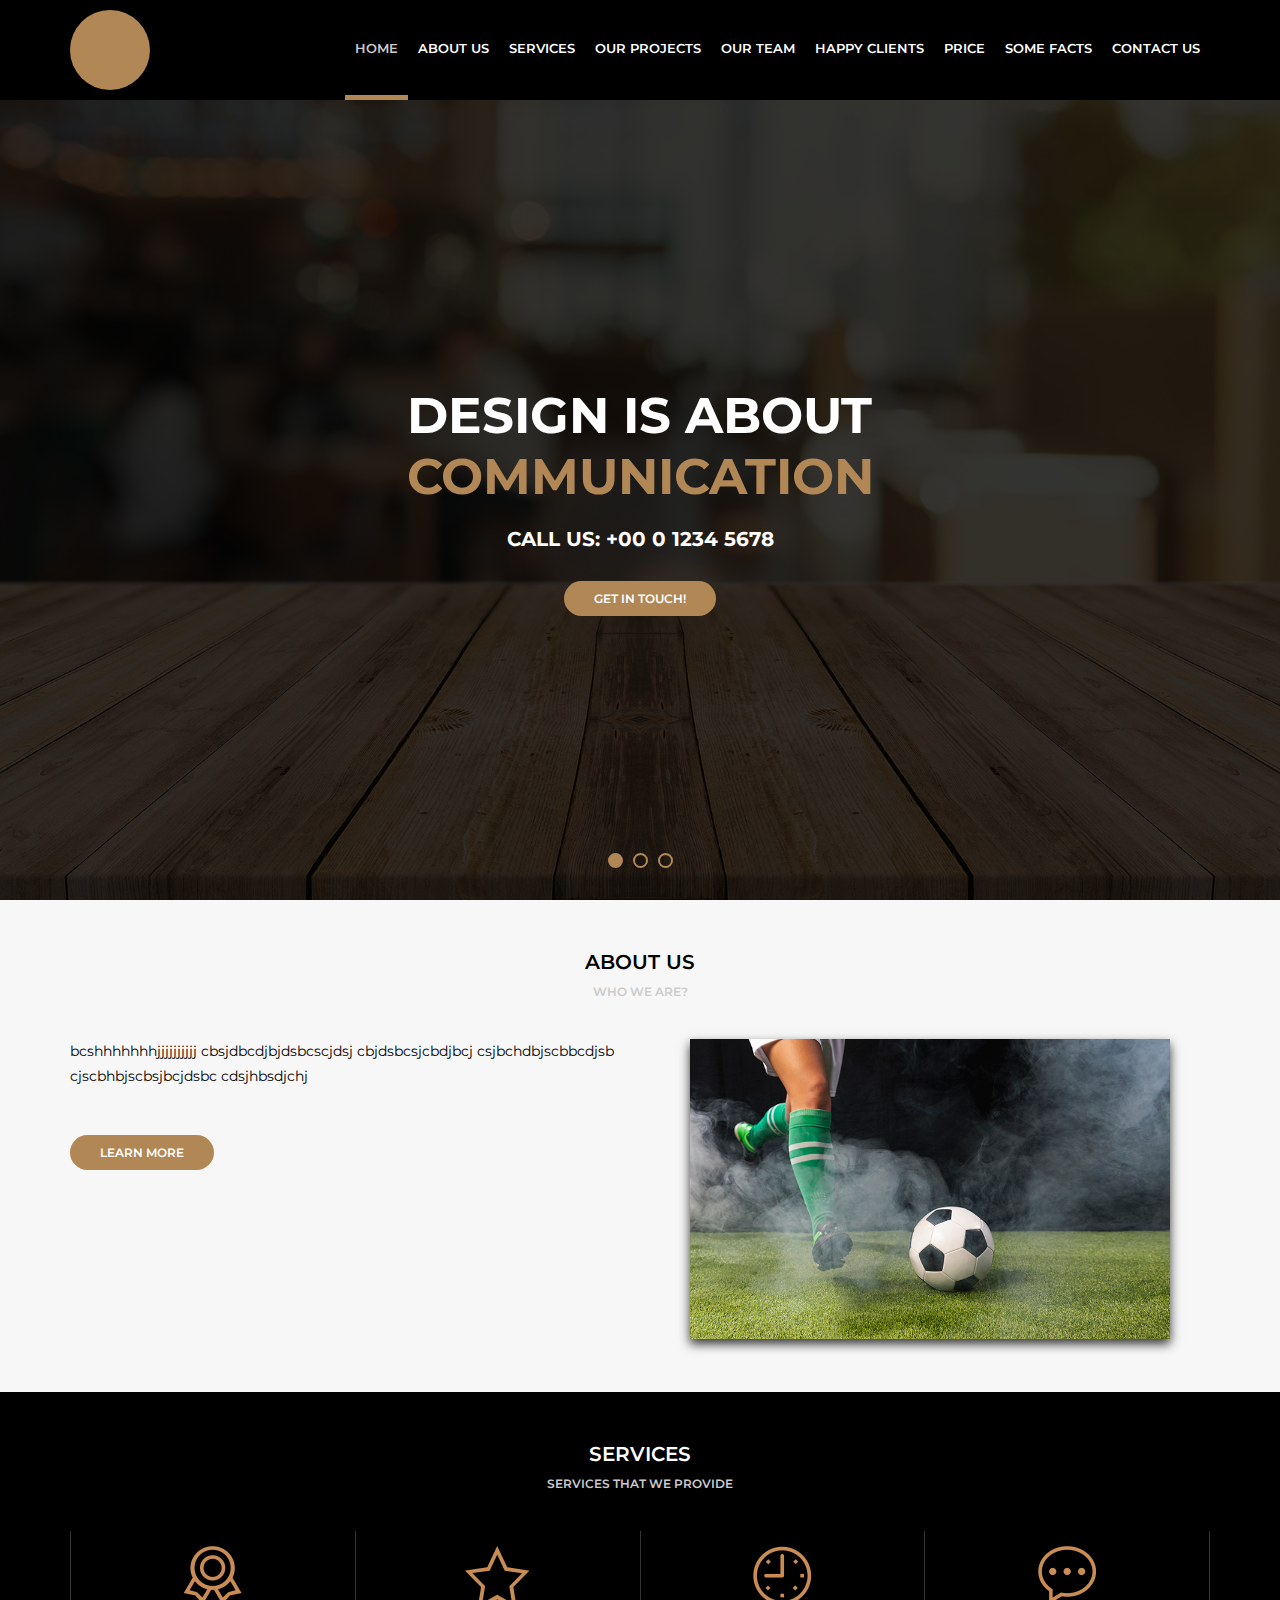
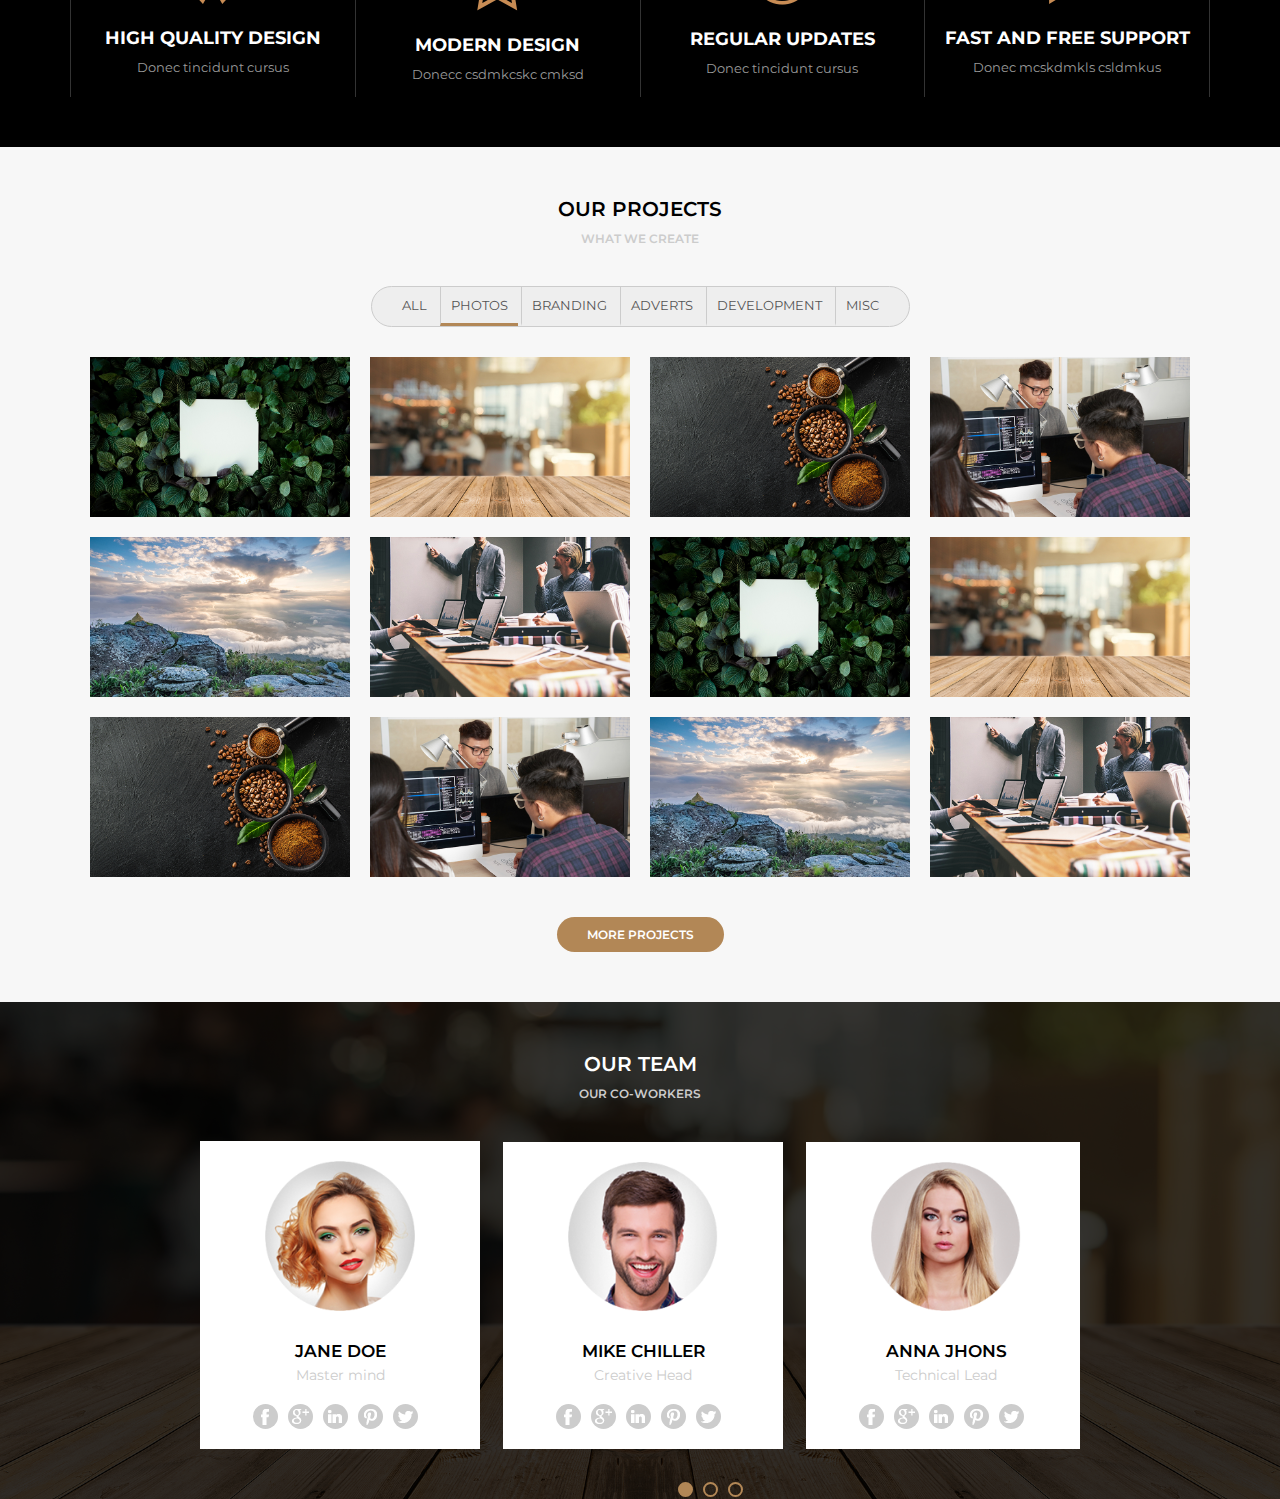
<file: index.html>
<!DOCTYPE html>
<html>
    <head>
        <meta charset="UTF-8" />
        <title> Awax </title>
        <meta name="viewport" content="width=device-width,minimum-scale=1,initial-scale=1"/>
        <link rel="preconnect" href="https://fonts.googleapis.com">
        <link rel="preconnect" href="https://fonts.gstatic.com" crossorigin>
        <link href="https://fonts.googleapis.com/css2?family=Montserrat:wght@300;400;600;700&display=swap" rel="stylesheet">
        <link rel="stylesheet" type="text/css" href="assets/css/style.css"/>
    </head>
    <body>
        <header>
            <div class="header">
                <div class="logo">
                    <div class="logoimg"></div>
                </div>
                <div class="menu">
                    <img class="menu-opener" src="assets/images/menu.png" />
                    <nav>
                        <ul>
                            <li class="active"><a href="">Home</a></li>
                            <li><a href="">About us</a></li>
                            <li><a href="">Services</a></li>
                            <li><a href="">Our Projects</a></li>
                            <li><a href="">Our Team</a></li>
                            <li><a href="">Happy Clients</a></li>
                            <li><a href="">Price</a></li>
                            <li><a href="">Some Facts</a></li>
                            <li><a href="">Contact Us</a></li>
                        </ul>
                    </nav>
                </div>
            </div>
        </header>
        <main>
            <section class="banner">
                <div class="sliders" style="margin-left: 0;">
                    <div class="slide">
                        <div class="slidearea">
                            <h1>Design is about <br />
                                <span>Communication</span>
                            </h1>
                            <h2>
                                Call Us: +00 0 1234 5678
                            </h2>
                            <a href="" class="button">Get in touch!</a>
                        </div>
                    </div>
                    <div class="slide">
                        <div class="slidearea">
                            <h1>Design is about <br />
                                <span>Teste</span>
                            </h1>
                            <h2>
                                Call Us: +00 0 1234 5678
                            </h2>
                            <a href="" class="button">Get in touch!</a>
                        </div>
                    </div>
                    <div class="slide">
                        <div class="slidearea">
                            <h1>Design is about <br />
                                <span>Algo</span>
                            </h1>
                            <h2>
                                Call Us: +00 0 1234 5678
                            </h2>
                            <a href="" class="button">Get in touch!</a>
                        </div>
                    </div>
                </div>
                <div class="sliders-pointers">
                    <div class="pointer active"></div>
                    <div class="pointer"></div>
                    <div class="pointer"></div>
                </div>
            </section>

            <section class="default light">
                <div class="section-title">About us</div>
                <div class="section-desc">Who we are?</div>
                <div class="section-body">
                    <div class="section-aboutus">
                        <div class="section-aboutus--left">
                            <p>bcshhhhhhhjjjjjjjjjj cbsjdbcdjbjdsbcscjdsj  cbjdsbcsjcbdjbcj csjbchdbjscbbcdjsb cjscbhbjscbsjbcjdsbc cdsjhbsdjchj
                            </p>
                            <br />
                            <a href="" class="button">Learn More</a>
                        </div>
                        <div class="section-aboutus--right">
                            <img src="media/foto9.jpg" />
                        </div>
                    </div>
                </div>
            </section>

            <section class="default dark">
                <div class="section-title">Services</div>
                <div class="section-desc">Services that we provide</div>
                <div class="section-body">
                    <div class="section-services">
                        <div class="section-service">
                            <img src="assets/images/medalha.png" />
                            <h4>High Quality Design</h4>
                            <p>Donec tincidunt cursus</p>
                        </div>
                        <div class="section-service">
                            <img src="assets/images/estrela.png" />
                            <h4>Modern Design</h4>
                            <p>Donecc csdmkcskc cmksd</p>
                        </div>
                        <div class="section-service">
                            <img src="assets/images/relogio.png" />
                            <h4>Regular Updates</h4>
                            <p>Donec tincidunt cursus</p>
                        </div>
                        <div class="section-service">
                            <img src="assets/images/balao.png" />
                            <h4>Fast and free support</h4>
                            <p>Donec mcskdmkls  csldmkus</p>
                        </div>
                    </div>
                </div>
            </section>

            
            <section class="default light">
                <div class="section-title">Our Projects</div>
                <div class="section-desc">What we create</div>
                <div class="section-body">
                    <div class="section-projects">
                        <div class="section-projects--filters">
                            <ul>
                                <li>All</li>
                                <li class="active">Photos</li>
                                <li>Branding</li>
                                <li>Adverts</li>
                                <li>Development</li>
                                <li>Misc</li>
                            </ul>
                        </div>
                        <div class="section-projects--photos">
                            <div class="section-projects--photo">
                                <div class="section-projects--photoarea">
                                    <div class="section-projects--photoinfo">
                                        <h5>ABOUT</h5>
                                        <p>cdsmlks mclksdcl mcskldmckl lcskdm</p>
                                    </div>
                                    <img src="media/foto1.jpg" />
                                </div>
                            </div>
                            <div class="section-projects--photo">
                                <div class="section-projects--photoarea">
                                    <div class="section-projects--photoinfo">
                                        <h5>ABOUT</h5>
                                        <p>cdsmlks mclksdcl mcskldmckl lcskdm</p>
                                    </div>
                                    <img src="media/foto2.jpg" />
                                </div>
                            </div>
                            <div class="section-projects--photo">
                                <div class="section-projects--photoarea">
                                    <div class="section-projects--photoinfo">
                                        <h5>ABOUT</h5>
                                        <p>cdsmlks mclksdcl mcskldmckl lcskdm</p>
                                    </div>
                                    <img src="media/foto3.jpg" />
                                </div>
                            </div>
                            <div class="section-projects--photo">
                                <div class="section-projects--photoarea">
                                    <div class="section-projects--photoinfo">
                                        <h5>ABOUT</h5>
                                        <p>cdsmlks mclksdcl mcskldmckl lcskdm</p>
                                    </div>
                                    <img src="media/foto4.jpg" />
                                </div>
                            </div>
                            <div class="section-projects--photo">
                                <div class="section-projects--photoarea">
                                    <div class="section-projects--photoinfo">
                                        <h5>ABOUT</h5>
                                        <p>cdsmlks mclksdcl mcskldmckl lcskdm</p>
                                    </div>
                                    <img src="media/foto5.jpg" />
                                </div>
                            </div>
                            <div class="section-projects--photo">
                                <div class="section-projects--photoarea">
                                    <div class="section-projects--photoinfo">
                                        <h5>ABOUT</h5>
                                        <p>cdsmlks mclksdcl mcskldmckl lcskdm</p>
                                    </div>
                                    <img src="media/foto6.jpg" />
                                </div>
                            </div>
                            <div class="section-projects--photo">
                                <div class="section-projects--photoarea">
                                    <div class="section-projects--photoinfo">
                                        <h5>ABOUT</h5>
                                        <p>cdsmlks mclksdcl mcskldmckl lcskdm</p>
                                    </div>
                                    <img src="media/foto1.jpg" />
                                </div>
                            </div>
                            <div class="section-projects--photo">
                                <div class="section-projects--photoarea">
                                    <div class="section-projects--photoinfo">
                                        <h5>ABOUT</h5>
                                        <p>cdsmlks mclksdcl mcskldmckl lcskdm</p>
                                    </div>
                                    <img src="media/foto2.jpg" />
                                </div>
                            </div>
                            <div class="section-projects--photo">
                                <div class="section-projects--photoarea">
                                    <div class="section-projects--photoinfo">
                                        <h5>ABOUT</h5>
                                        <p>cdsmlks mclksdcl mcskldmckl lcskdm</p>
                                    </div>
                                    <img src="media/foto3.jpg" />
                                </div>
                            </div>
                            <div class="section-projects--photo">
                                <div class="section-projects--photoarea">
                                    <div class="section-projects--photoinfo">
                                        <h5>ABOUT</h5>
                                        <p>cdsmlks mclksdcl mcskldmckl lcskdm</p>
                                    </div>
                                    <img src="media/foto4.jpg" />
                                </div>
                            </div>
                            <div class="section-projects--photo">
                                <div class="section-projects--photoarea">
                                    <div class="section-projects--photoinfo">
                                        <h5>ABOUT</h5>
                                        <p>cdsmlks mclksdcl mcskldmckl lcskdm</p>
                                    </div>
                                    <img src="media/foto5.jpg" />
                                </div>
                            </div>
                            <div class="section-projects--photo">
                                <div class="section-projects--photoarea">
                                    <div class="section-projects--photoinfo">
                                        <h5>ABOUT</h5>
                                        <p>cdsmlks mclksdcl mcskldmckl lcskdm</p>
                                    </div>
                                    <img src="media/foto6.jpg" />
                                </div>
                            </div>
                        </div>
                        <a href="" class="button">More Projects</a>
                    </div>
                </div>
            </section>

            <section class="default dark bg-team">
                <div class="section-team-area">
                    <div class="section-title">Our Team</div>
                    <div class="section-desc">Our Co-Workers</div>
                    <div class="section-body">
                        <div class="section-team">
                            <div class="sliders" style="margin-left: 0;">
                                <div class="slide">
                                    <div class="slidearea">
                                        <img class="section-team--avatar" src="media/mulher1.png" />
                                        <div class="section-team--name">Jane Doe</div>
                                        <div class="section-team--role">Master mind</div>
                                        <div class="section-team--social">
                                            <a href=""><img src="assets/images/facebook.png" /></a>
                                            <a href=""><img src="assets/images/googleplus.png" /></a>
                                            <a href=""><img src="assets/images/linkedin.png" /></a>
                                            <a href=""><img src="assets/images/pinterest.png" /></a>
                                            <a href=""><img src="assets/images/twitter.png" /></a>
                                        </div>
                                    </div>
                                </div>
                                <div class="slide">
                                    <div class="slidearea">
                                        <img class="section-team--avatar" src="media/homem1.png" />
                                        <div class="section-team--name">Mike Chiller</div>
                                        <div class="section-team--role">Creative Head</div>
                                        <div class="section-team--social">
                                            <a href=""><img src="assets/images/facebook.png" /></a>
                                            <a href=""><img src="assets/images/googleplus.png" /></a>
                                            <a href=""><img src="assets/images/linkedin.png" /></a>
                                            <a href=""><img src="assets/images/pinterest.png" /></a>
                                            <a href=""><img src="assets/images/twitter.png" /></a>
                                        </div>
                                    </div>
                                </div>
                                <div class="slide">
                                    <div class="slidearea">
                                        <img class="section-team--avatar" src="media/mulher2.png" />
                                        <div class="section-team--name">Anna Jhons</div>
                                        <div class="section-team--role">Technical Lead</div>
                                        <div class="section-team--social">
                                            <a href=""><img src="assets/images/facebook.png" /></a>
                                            <a href=""><img src="assets/images/googleplus.png" /></a>
                                            <a href=""><img src="assets/images/linkedin.png" /></a>
                                            <a href=""><img src="assets/images/pinterest.png" /></a>
                                            <a href=""><img src="assets/images/twitter.png" /></a>
                                        </div>
                                    </div>
                                </div>
                                <div class="slide">
                                    <div class="slidearea">
                                        <img class="section-team--avatar" src="media/mulher2.png" />
                                        <div class="section-team--name">Anna</div>
                                        <div class="section-team--role">Master mind</div>
                                        <div class="section-team--social">
                                            <a href=""><img src="assets/images/facebook.png" /></a>
                                            <a href=""><img src="assets/images/googleplus.png" /></a>
                                            <a href=""><img src="assets/images/linkedin.png" /></a>
                                            <a href=""><img src="assets/images/pinterest.png" /></a>
                                            <a href=""><img src="assets/images/twitter.png" /></a>
                                        </div>
                                    </div>
                                </div>
                            </div>
                        </div>
                        <div class="sliders-pointers">
                            <div class="pointer active"></div>
                            <div class="pointer"></div>
                            <div class="pointer"></div>
                        </div>
                    </div>
                </div>
            </section>
        </main>
        <footer>
        </footer>
    </body>
</html>
</file>
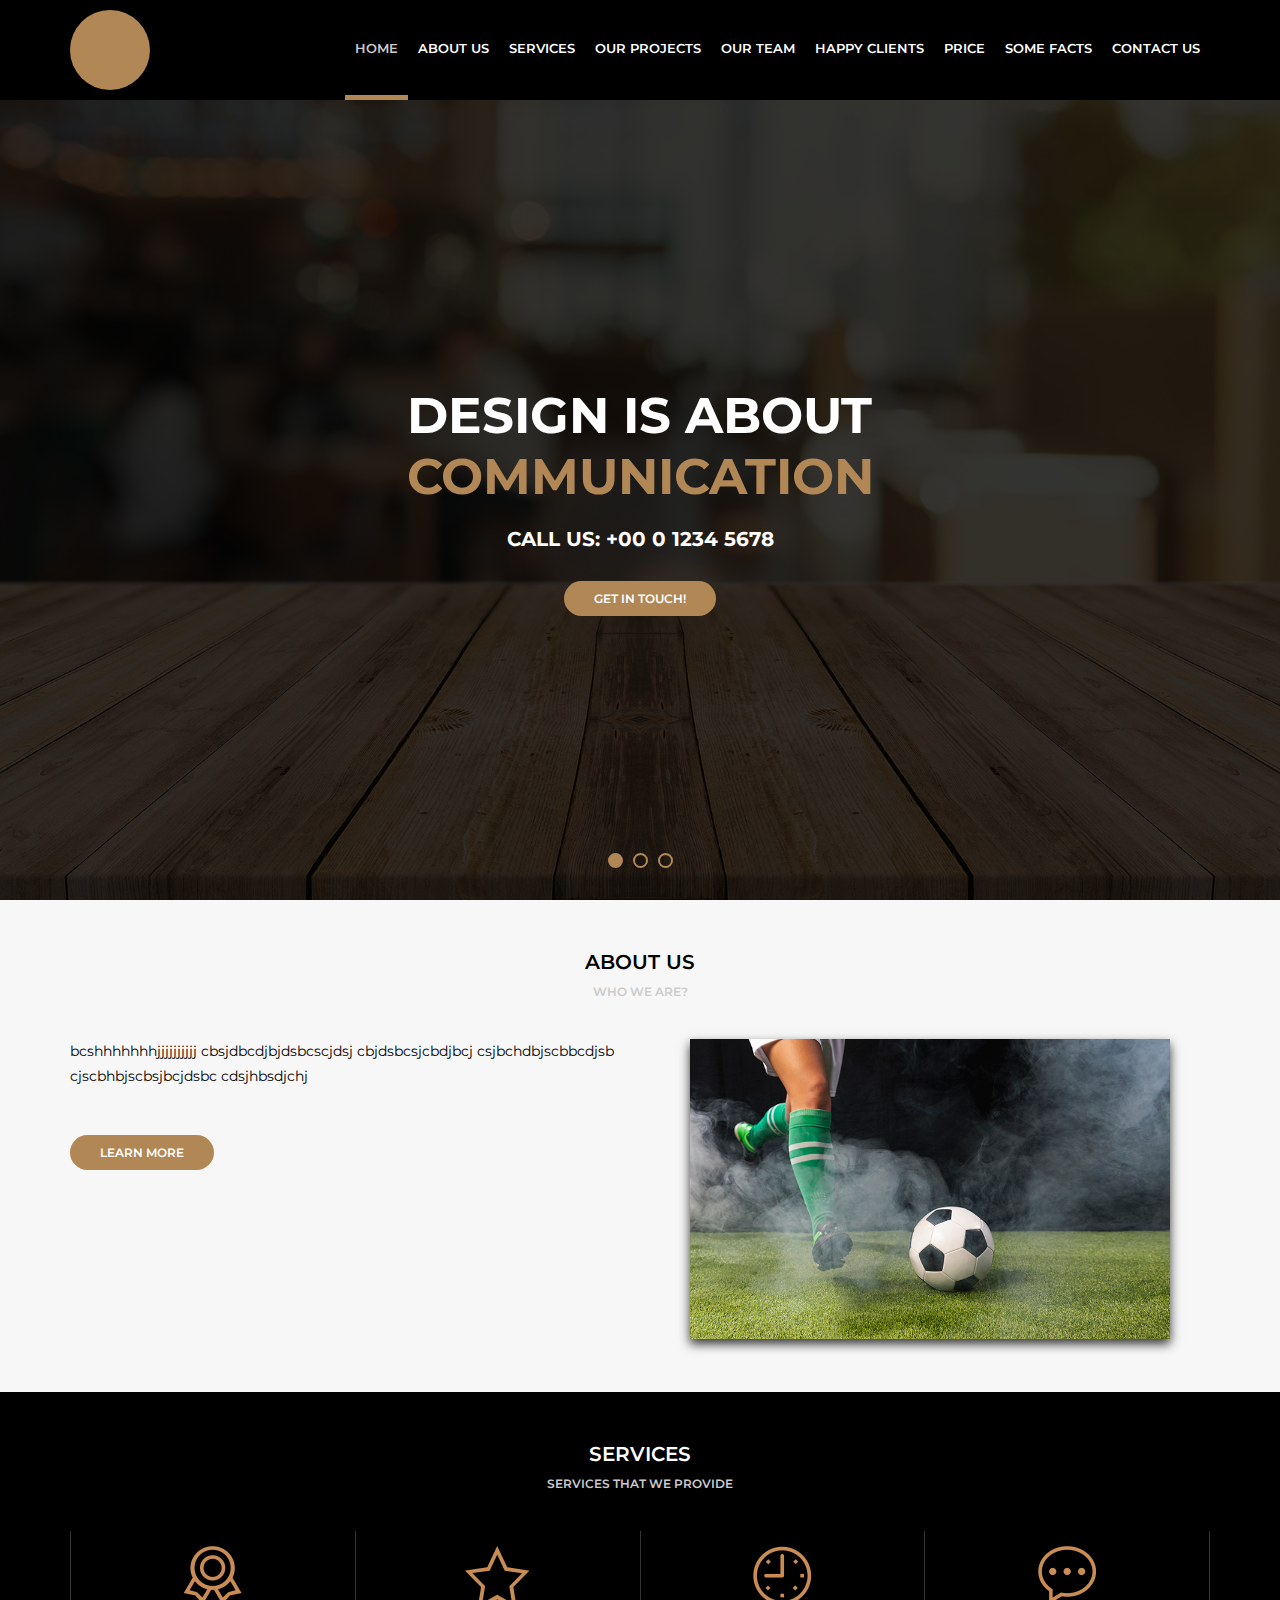
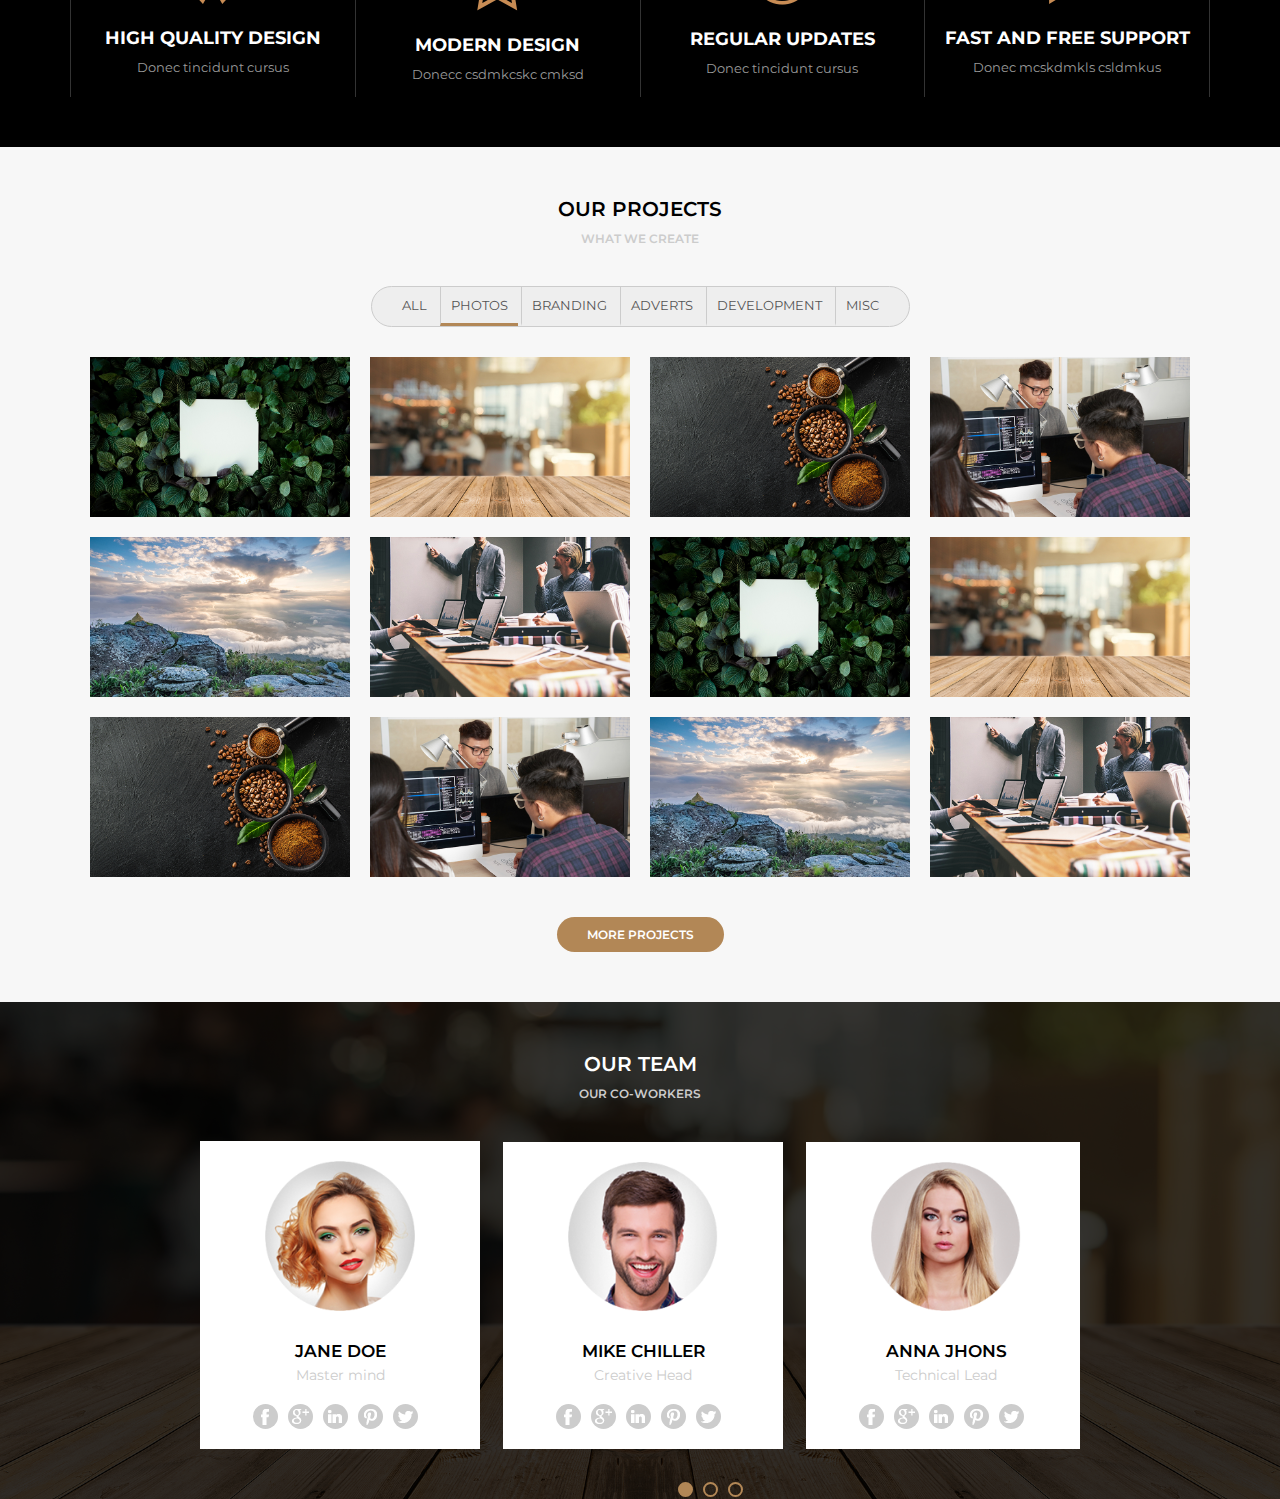
<file: home.html>
<!DOCTYPE html>
<html>
    <head>
        <meta charset="UTF-8" />
        <title> Awax </title>
        <meta name="viewport" content="width=device-width,minimum-scale=1,initial-scale=1"/>
        <link rel="preconnect" href="https://fonts.googleapis.com">
        <link rel="preconnect" href="https://fonts.gstatic.com" crossorigin>
        <link href="https://fonts.googleapis.com/css2?family=Montserrat:wght@300;400;600;700&display=swap" rel="stylesheet">
        <link rel="stylesheet" type="text/css" href="assets/css/style.css"/>
    </head>
    <body>
        <header>
            <div class="header">
                <div class="logo">
                    <div class="logoimg"></div>
                </div>
                <div class="menu">
                    <img class="menu-opener" src="assets/images/menu.png" />
                    <nav>
                        <ul>
                            <li class="active"><a href="">Home</a></li>
                            <li><a href="">About us</a></li>
                            <li><a href="">Services</a></li>
                            <li><a href="">Our Projects</a></li>
                            <li><a href="">Our Team</a></li>
                            <li><a href="">Happy Clients</a></li>
                            <li><a href="">Price</a></li>
                            <li><a href="">Some Facts</a></li>
                            <li><a href="">Contact Us</a></li>
                        </ul>
                    </nav>
                </div>
            </div>
        </header>
        <main>
            <section class="banner">
                <div class="sliders" style="margin-left: 0;">
                    <div class="slide">
                        <div class="slidearea">
                            <h1>Design is about <br />
                                <span>Communication</span>
                            </h1>
                            <h2>
                                Call Us: +00 0 1234 5678
                            </h2>
                            <a href="" class="button">Get in touch!</a>
                        </div>
                    </div>
                    <div class="slide">
                        <div class="slidearea">
                            <h1>Design is about <br />
                                <span>Teste</span>
                            </h1>
                            <h2>
                                Call Us: +00 0 1234 5678
                            </h2>
                            <a href="" class="button">Get in touch!</a>
                        </div>
                    </div>
                    <div class="slide">
                        <div class="slidearea">
                            <h1>Design is about <br />
                                <span>Algo</span>
                            </h1>
                            <h2>
                                Call Us: +00 0 1234 5678
                            </h2>
                            <a href="" class="button">Get in touch!</a>
                        </div>
                    </div>
                </div>
                <div class="sliders-pointers">
                    <div class="pointer active"></div>
                    <div class="pointer"></div>
                    <div class="pointer"></div>
                </div>
            </section>

            <section class="default light">
                <div class="section-title">About us</div>
                <div class="section-desc">Who we are?</div>
                <div class="section-body">
                    <div class="section-aboutus">
                        <div class="section-aboutus--left">
                            <p>bcshhhhhhhjjjjjjjjjj cbsjdbcdjbjdsbcscjdsj  cbjdsbcsjcbdjbcj csjbchdbjscbbcdjsb cjscbhbjscbsjbcjdsbc cdsjhbsdjchj
                            </p>
                            <br />
                            <a href="" class="button">Learn More</a>
                        </div>
                        <div class="section-aboutus--right">
                            <img src="media/foto9.jpg" />
                        </div>
                    </div>
                </div>
            </section>

            <section class="default dark">
                <div class="section-title">Services</div>
                <div class="section-desc">Services that we provide</div>
                <div class="section-body">
                    <div class="section-services">
                        <div class="section-service">
                            <img src="assets/images/medalha.png" />
                            <h4>High Quality Design</h4>
                            <p>Donec tincidunt cursus</p>
                        </div>
                        <div class="section-service">
                            <img src="assets/images/estrela.png" />
                            <h4>Modern Design</h4>
                            <p>Donecc csdmkcskc cmksd</p>
                        </div>
                        <div class="section-service">
                            <img src="assets/images/relogio.png" />
                            <h4>Regular Updates</h4>
                            <p>Donec tincidunt cursus</p>
                        </div>
                        <div class="section-service">
                            <img src="assets/images/balao.png" />
                            <h4>Fast and free support</h4>
                            <p>Donec mcskdmkls  csldmkus</p>
                        </div>
                    </div>
                </div>
            </section>

            
            <section class="default light">
                <div class="section-title">Our Projects</div>
                <div class="section-desc">What we create</div>
                <div class="section-body">
                    <div class="section-projects">
                        <div class="section-projects--filters">
                            <ul>
                                <li>All</li>
                                <li class="active">Photos</li>
                                <li>Branding</li>
                                <li>Adverts</li>
                                <li>Development</li>
                                <li>Misc</li>
                            </ul>
                        </div>
                        <div class="section-projects--photos">
                            <div class="section-projects--photo">
                                <div class="section-projects--photoarea">
                                    <div class="section-projects--photoinfo">
                                        <h5>ABOUT</h5>
                                        <p>cdsmlks mclksdcl mcskldmckl lcskdm</p>
                                    </div>
                                    <img src="media/foto1.jpg" />
                                </div>
                            </div>
                            <div class="section-projects--photo">
                                <div class="section-projects--photoarea">
                                    <div class="section-projects--photoinfo">
                                        <h5>ABOUT</h5>
                                        <p>cdsmlks mclksdcl mcskldmckl lcskdm</p>
                                    </div>
                                    <img src="media/foto2.jpg" />
                                </div>
                            </div>
                            <div class="section-projects--photo">
                                <div class="section-projects--photoarea">
                                    <div class="section-projects--photoinfo">
                                        <h5>ABOUT</h5>
                                        <p>cdsmlks mclksdcl mcskldmckl lcskdm</p>
                                    </div>
                                    <img src="media/foto3.jpg" />
                                </div>
                            </div>
                            <div class="section-projects--photo">
                                <div class="section-projects--photoarea">
                                    <div class="section-projects--photoinfo">
                                        <h5>ABOUT</h5>
                                        <p>cdsmlks mclksdcl mcskldmckl lcskdm</p>
                                    </div>
                                    <img src="media/foto4.jpg" />
                                </div>
                            </div>
                            <div class="section-projects--photo">
                                <div class="section-projects--photoarea">
                                    <div class="section-projects--photoinfo">
                                        <h5>ABOUT</h5>
                                        <p>cdsmlks mclksdcl mcskldmckl lcskdm</p>
                                    </div>
                                    <img src="media/foto5.jpg" />
                                </div>
                            </div>
                            <div class="section-projects--photo">
                                <div class="section-projects--photoarea">
                                    <div class="section-projects--photoinfo">
                                        <h5>ABOUT</h5>
                                        <p>cdsmlks mclksdcl mcskldmckl lcskdm</p>
                                    </div>
                                    <img src="media/foto6.jpg" />
                                </div>
                            </div>
                            <div class="section-projects--photo">
                                <div class="section-projects--photoarea">
                                    <div class="section-projects--photoinfo">
                                        <h5>ABOUT</h5>
                                        <p>cdsmlks mclksdcl mcskldmckl lcskdm</p>
                                    </div>
                                    <img src="media/foto1.jpg" />
                                </div>
                            </div>
                            <div class="section-projects--photo">
                                <div class="section-projects--photoarea">
                                    <div class="section-projects--photoinfo">
                                        <h5>ABOUT</h5>
                                        <p>cdsmlks mclksdcl mcskldmckl lcskdm</p>
                                    </div>
                                    <img src="media/foto2.jpg" />
                                </div>
                            </div>
                            <div class="section-projects--photo">
                                <div class="section-projects--photoarea">
                                    <div class="section-projects--photoinfo">
                                        <h5>ABOUT</h5>
                                        <p>cdsmlks mclksdcl mcskldmckl lcskdm</p>
                                    </div>
                                    <img src="media/foto3.jpg" />
                                </div>
                            </div>
                            <div class="section-projects--photo">
                                <div class="section-projects--photoarea">
                                    <div class="section-projects--photoinfo">
                                        <h5>ABOUT</h5>
                                        <p>cdsmlks mclksdcl mcskldmckl lcskdm</p>
                                    </div>
                                    <img src="media/foto4.jpg" />
                                </div>
                            </div>
                            <div class="section-projects--photo">
                                <div class="section-projects--photoarea">
                                    <div class="section-projects--photoinfo">
                                        <h5>ABOUT</h5>
                                        <p>cdsmlks mclksdcl mcskldmckl lcskdm</p>
                                    </div>
                                    <img src="media/foto5.jpg" />
                                </div>
                            </div>
                            <div class="section-projects--photo">
                                <div class="section-projects--photoarea">
                                    <div class="section-projects--photoinfo">
                                        <h5>ABOUT</h5>
                                        <p>cdsmlks mclksdcl mcskldmckl lcskdm</p>
                                    </div>
                                    <img src="media/foto6.jpg" />
                                </div>
                            </div>
                        </div>
                        <a href="" class="button">More Projects</a>
                    </div>
                </div>
            </section>

            <section class="default dark bg-team">
                <div class="section-team-area">
                    <div class="section-title">Our Team</div>
                    <div class="section-desc">Our Co-Workers</div>
                    <div class="section-body">
                        <div class="section-team">
                            <div class="sliders" style="margin-left: 0;">
                                <div class="slide">
                                    <div class="slidearea">
                                        <img class="section-team--avatar" src="media/mulher1.png" />
                                        <div class="section-team--name">Jane Doe</div>
                                        <div class="section-team--role">Master mind</div>
                                        <div class="section-team--social">
                                            <a href=""><img src="assets/images/facebook.png" /></a>
                                            <a href=""><img src="assets/images/googleplus.png" /></a>
                                            <a href=""><img src="assets/images/linkedin.png" /></a>
                                            <a href=""><img src="assets/images/pinterest.png" /></a>
                                            <a href=""><img src="assets/images/twitter.png" /></a>
                                        </div>
                                    </div>
                                </div>
                                <div class="slide">
                                    <div class="slidearea">
                                        <img class="section-team--avatar" src="media/homem1.png" />
                                        <div class="section-team--name">Mike Chiller</div>
                                        <div class="section-team--role">Creative Head</div>
                                        <div class="section-team--social">
                                            <a href=""><img src="assets/images/facebook.png" /></a>
                                            <a href=""><img src="assets/images/googleplus.png" /></a>
                                            <a href=""><img src="assets/images/linkedin.png" /></a>
                                            <a href=""><img src="assets/images/pinterest.png" /></a>
                                            <a href=""><img src="assets/images/twitter.png" /></a>
                                        </div>
                                    </div>
                                </div>
                                <div class="slide">
                                    <div class="slidearea">
                                        <img class="section-team--avatar" src="media/mulher2.png" />
                                        <div class="section-team--name">Anna Jhons</div>
                                        <div class="section-team--role">Technical Lead</div>
                                        <div class="section-team--social">
                                            <a href=""><img src="assets/images/facebook.png" /></a>
                                            <a href=""><img src="assets/images/googleplus.png" /></a>
                                            <a href=""><img src="assets/images/linkedin.png" /></a>
                                            <a href=""><img src="assets/images/pinterest.png" /></a>
                                            <a href=""><img src="assets/images/twitter.png" /></a>
                                        </div>
                                    </div>
                                </div>
                                <div class="slide">
                                    <div class="slidearea">
                                        <img class="section-team--avatar" src="media/mulher2.png" />
                                        <div class="section-team--name">Anna</div>
                                        <div class="section-team--role">Master mind</div>
                                        <div class="section-team--social">
                                            <a href=""><img src="assets/images/facebook.png" /></a>
                                            <a href=""><img src="assets/images/googleplus.png" /></a>
                                            <a href=""><img src="assets/images/linkedin.png" /></a>
                                            <a href=""><img src="assets/images/pinterest.png" /></a>
                                            <a href=""><img src="assets/images/twitter.png" /></a>
                                        </div>
                                    </div>
                                </div>
                            </div>
                        </div>
                        <div class="sliders-pointers">
                            <div class="pointer active"></div>
                            <div class="pointer"></div>
                            <div class="pointer"></div>
                        </div>
                    </div>
                </div>
            </section>
        </main>
        <footer>
        </footer>
    </body>
</html>
</file>
<file: assets/css/style.css>
* {
    margin: 0;
    padding: 0;
    box-sizing: border-box;
}

body {
    font-family: 'Montserrat', Arial, Helvetica, sans-serif;
    font-size: 13px;
    overflow-x: hidden;
}

header {
    height: 100px;
    background-color: #000;
    color: #ffffff;
}

.header {
    max-width: 1140px;
    height: 100px;
    margin: auto;
    display: flex;
    align-items: center;
}

.logo{
    width: 100px;
}


.logoimg {
    width: 80px;
    height: 80px;
    background-color: #b28756;
    border-radius: 40px;
}

.menu-opener {
    display: none;
}

.menu {
    flex: 1;
    display: flex;
    justify-content: flex-end;
}

.menu ul,
.menu li {
    list-style: none;
}

.menu ul {
    display: flex;
}

.menu li a {
    color: #FFF;
    text-transform: uppercase;
    font-weight: 600;
    text-decoration: none;
    padding-left: 10px;
    padding-right: 10px;
    height: 100px;
    display: flex;
    align-items: center;
    border-bottom: 5px solid #000;
}

.menu li a:hover {
    border-bottom: 5px solid #b28756;
}

.menu .active a {
    border-bottom: 5px solid #b28756;
    color: #CCC;
}

.button {
    display: inline-block;
    background-color: #b28756;
    color: #FFF;
    text-transform: uppercase;
    font-size: 12px;
    font-weight: 600;
    text-decoration: none;
    padding: 10px 30px;
    margin-top: 30px;
    border-radius: 20px;
}

.banner {
    height: calc(100vh - 100px);
    background-color: #333;
    background-image: url('../images/bg.jpg');
    background-size: cover;
    background-position: bottom;
    overflow: hidden;
}

.banner .sliders {
    width: 1000vw;
    height: 100%;
}

.banner .slide {
    width: 100vw;
    height: 100%;
    display: inline-block;
    background-color: rgb(0, 0, 0, 0.8);
}

.banner .slidearea {
    display: flex;
    flex-direction: column;
    height: 100%;
    justify-content: center;
    align-items: center;
    color: #FFF;
}

.banner h1 {
    text-transform: uppercase;
    font-weight: bold;
    font-size: 50px;
}

.banner h1 span {
    color: #b28756;
}

.banner h2 {
    text-transform: uppercase;
    margin-top: 20px;
}

.sliders-pointers {
    width: 100vw;
    height: 20px;
    position: absolute;
    margin-top: -50px;
    display: flex;
    justify-content: center;
    align-items: center;
}

.banner .pointer {
    width: 15px;
    height: 15px;
    border: 2px solid #b28756;
    border-radius: 8px;
    margin-left: 5px;
    margin-right: 5px;
    cursor: pointer;
}

.banner .pointer.active{
    background-color: #b28756;
}

.default {
    width: 100vw;
    padding-top: 50px;
    padding-bottom: 50px;
}

.default .section-title,
.default .section-desc {
    text-align: center;
    text-transform: uppercase;
    font-weight: 600;
}

.default .section-title {
    font-size: 20px;
}

.default .section-desc {
    font-size: 12px;
    color: #CCC;
    margin-top: 10px;
    margin-bottom: 40px;
}

.default .section-body {
    max-width: 1140px;
    margin: auto;
    min-height: 100px;
}

.default.light {
    background-color: #F7F7F7;
}

.default.light .section-title,
.default.light .section-body {
    color: #000;
}

.default.dark {
    background-color: #000;
}

.default.dark .section-title,
.default.dark .section-body {
    color: #FFF;
}







/*
CSS DE ÁREAS ESPECÍFICAS
*/

.section-aboutus {
    display: flex;
}

.section-aboutus--left {
    flex: 1;
}

.section-aboutus--left p {
    font-size: 14px;
    line-height: 25px;
}

.section-aboutus--right {
    width: 520px;
}

.section-aboutus--right img {
    width: 480px;
    box-shadow:0px 5px 10px #333;
}

.section-services {
    display: flex;
}

.section-service {
    flex: 1;
    text-align: center;
    border-right: 1px solid #333;
    padding: 15px;
}

.section-service:first-child {
    border-left: 1px solid #333;
}

.section-service h4 {
    margin-top: 20px;
    text-transform: uppercase;
    font-size: 18px;
}

.section-service p {
    margin-top: 10px;
    font-size: 13px;
    color: #999;
}

.section-projects {
    display: flex;
    flex-direction: column;
    align-items: center;
}

.section-projects--filters {
    border: 1px solid #CCC;
    background-color: #EEE;
    border-radius: 30px;
    display: inline-block;
    padding: 0px 20px;
}

.section-projects--filters ul,
.section-projects--filters li {
    list-style: none;
}

.section-projects--filters li {
    display: inline-block;
    padding: 10px;
    text-transform: uppercase;
    font-size: 13px;
    border-left: 1px solid #CCC;
    color: #555;
    border-bottom: 3px solid #EEE;
    cursor: pointer;
}

.section-projects--filters li:hover,
.section-projects--filters li.active {
    border-bottom: 3px solid #b28756;
}

.section-projects--filters li:first-child {
    border-left: 0;
}


.section-projects--photos {
    width: 100vw;
    max-width: 1140px;
    margin-top: 20px;
    display: flex;
    flex-wrap: wrap;
    justify-content: center;
}
    
.section-projects--photo {
    width: 280px;
}

.section-projects--photoarea {
    margin: 10px;
    width: 260px;
    height: 160px;
}

.section-projects--photoarea img {
    width: inherit;
    height: inherit;
}

.section-projects--photoinfo {
    position: absolute;
    background-color: rgba(0,0,0,0.5);
    width: inherit;
    height: inherit;
    display: none;
    flex-direction: column;
    justify-content: center;
    align-items: center;
    color: #FFF;
}

.section-projects--photoinfo h5 {
    font-size: 18px;
    font-weight: 600;
}

.section-projects--photoarea:hover .section-projects--photoinfo{
    display: flex;
}


.bg-team {
    background-image: url(../images/bg.jpg);
    background-size: cover;
    background-position: center;
    padding: 0;
}

.section-team-area {
    background-color: rgba(0, 0, 0, 0.8);
    padding-top: 50px;
    padding-bottom: 50px;
}

.section-team {
    overflow: hidden;
    max-width: 880px;
    margin:auto
}

.section-team .sliders {
    width: 1000vw;
    height: 100%;
}

.section-team .slide {
    width: 280px;
    height: 100%;
    min-height: 300px;
    display: inline-block;
    background-color: #FFF;
    margin-right: 20px;
}

.section-team .slidearea {
    display: flex;
    flex-direction: column;
    height: 100%;
    justify-content: center;
    align-items: center;
    color: #000;
    padding: 20px;
}

.section-team-area .sliders-pointers {
    margin-top: 30px;
    height: 20px;
    display: flex;
    justify-content: center;
    align-items: center;
}

.section-team-area .pointer {
    width: 15px;
    height: 15px;
    border: 2px solid #b28756;
    border-radius: 8px;
    margin-left: 5px;
    margin-right: 5px;
    cursor: pointer;
}

.section-team-area .pointer.active{
    background-color: #b28756;
}

.section-team--avatar {
    width: 150px;
    height: auto;
}

.section-team--name {
    text-transform: uppercase;
    font-weight: 600;
    font-size: 17px;
    margin-top: 30px;
}

.section-team--role {
    font-size: 14px;
    color: #CCC;
    margin-top: 5px;
}

.section-team--social {
    display: flex;
    margin-top: 20px;
}

.section-team--social a {
    display: inline-flex;
    justify-content: center;
    align-items: center;
    width: 25px;
    height: 25px;
    background-color: #ccc;
    border-radius: 13px;
    margin-right: 10px;
}

.section-team--social a:hover {
    background-color: #b28756;
}

@media (min-width:450px) and (max-width:800px) {

    .logo {
        margin-left: 30px;
    }

    .menu-opener {
        display: block;
        width: 45px;
        margin-right: 30px;
    }

    nav {
        display: none;
        position: absolute;
        z-index: 99;
        background-color: rgba(0, 0, 0, 0.9);
        width: 70vw;
        height: calc(100vh - 100px);
        top: 100px;
        right: 0;
    }

    .menu ul {
        flex-direction: column;
    }

    .menu li a {
        font-weight: bold;
        height: 80px;
        font-size: 27px;
        margin-left: 50px;
        border: 0;
    }

    .menu li.active a {
        border: 0;
        color:#b28756;
    }

    .section-aboutus {
        flex-direction: column;
    }

    .section-aboutus--left {
        margin-left: 30px;
        margin-right: 30px;
        margin-bottom: 30px;
    }

    .section-aboutus--right {
        width: auto;
    }

    .section-services {
        flex-wrap: wrap;
    }

    .section-service {
        min-width: 50%;
        margin-bottom: 30px;
    }

    .section-service:first-child {
        border-left: 0;
    }

    .section-team {
        max-width: 580px;
    }
}



@media (max-width:450px) {

    .logo {
        margin-left: 30px;
    }

    .menu-opener {
        display: block;
        width: 45px;
        margin-right: 30px;
    }

    nav {
        display: none;
        position: absolute;
        z-index: 99;
        background-color: rgba(0, 0, 0, 0.9);
        width: 80vw;
        height: calc(100vh - 100px);
        top: 100px;
        right: 0;
    }

    .menu ul {
        flex-direction: column;
    }

    .menu li a {
        font-weight: bold;
        height: 60px;
        font-size: 20px;
        margin-left: 30px;
        border: 0;
    }

    .menu li.active a {
        border: 0;
        color:#b28756;
    }

    .banner h1 {
        font-size: 30px;
    }

    .banner h2  {
        font-size: 17px;
    }

    .section-aboutus {
        flex-direction: column;
    }

    .section-aboutus--left {
        margin-left: 30px;
        margin-right: 30px;
        margin-bottom: 30px;
    }

    .section-aboutus--right {
        width: auto;
        margin-left: 30px;
        margin-right: 30px;
    }

    .section-aboutus--right img {
        width: 100%;
    }

    .section-services {
        flex-wrap: wrap;
    }

    .section-service {
        min-width: 100%;
        margin-bottom: 30px;
    }

    .section-service:first-child {
        border-left: 0;
    }

    .section-team {
        max-width: 280px;
    }

    .section-projects--filters {
        margin-left: 30px;
        margin-right: 30px;
    }

    .section-projects--photo {
        width: 320px;
    }

    .section-projects--photoarea {
        width: 300px;
        height: 190px;
    }
}
</file>
